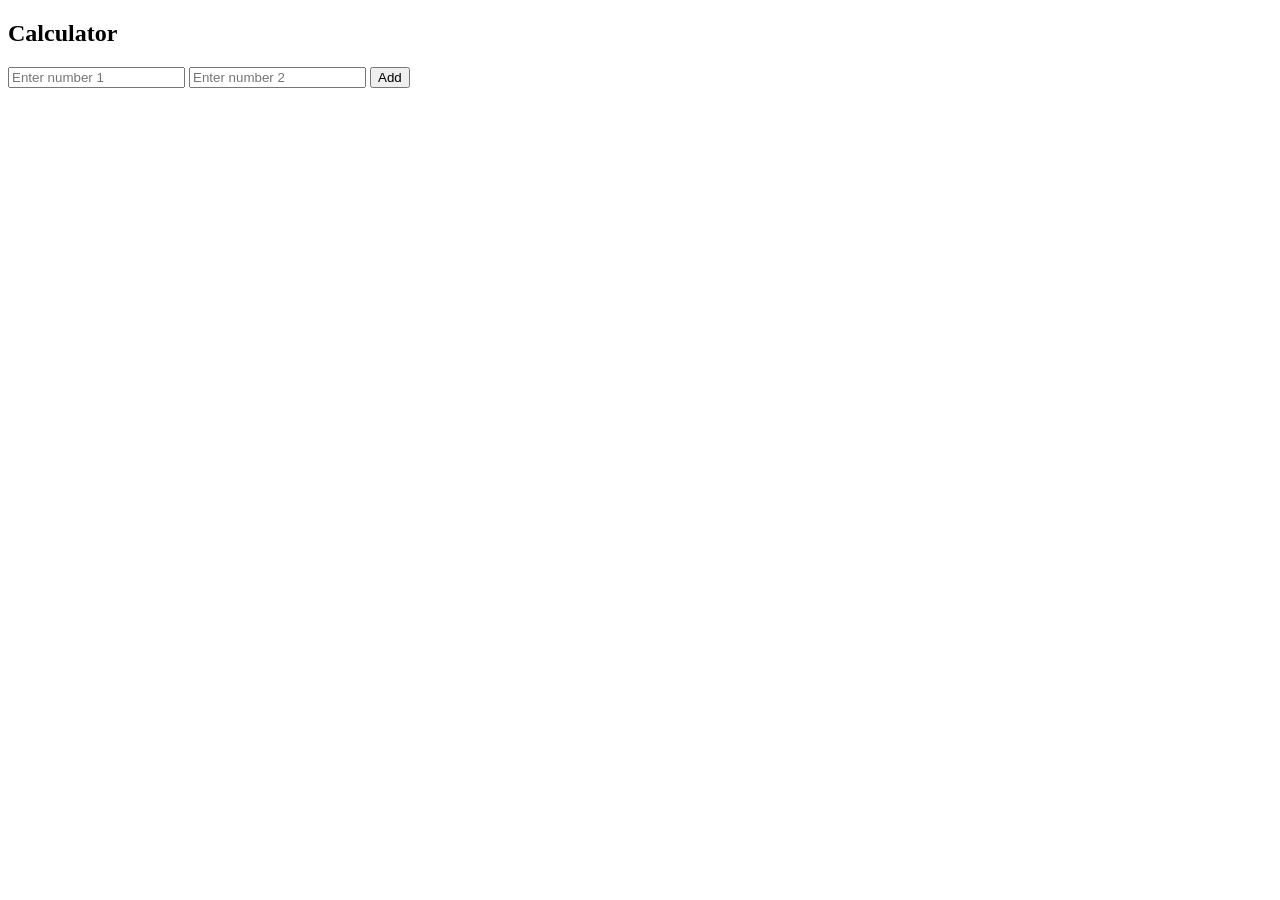
<file: aaa.html>
<!DOCTYPE html>
<html>
<head>
    <title>Simple Calculator</title>
</head>
<body>
<h2>Calculator</h2>

<input type="number" id="num1" placeholder="Enter number 1">
<input type="number" id="num2" placeholder="Enter number 2">
<button onclick="add()">Add</button>

<h3 id="result"></h3>

<script>
function add() {
    let n1 = parseFloat(document.getElementById("num1").value);
    let n2 = parseFloat(document.getElementById("num2").value);
    document.getElementById("result").innerHTML = "Result: " + (n1 + n2);
}
</script>

</body>
</html>
</file>
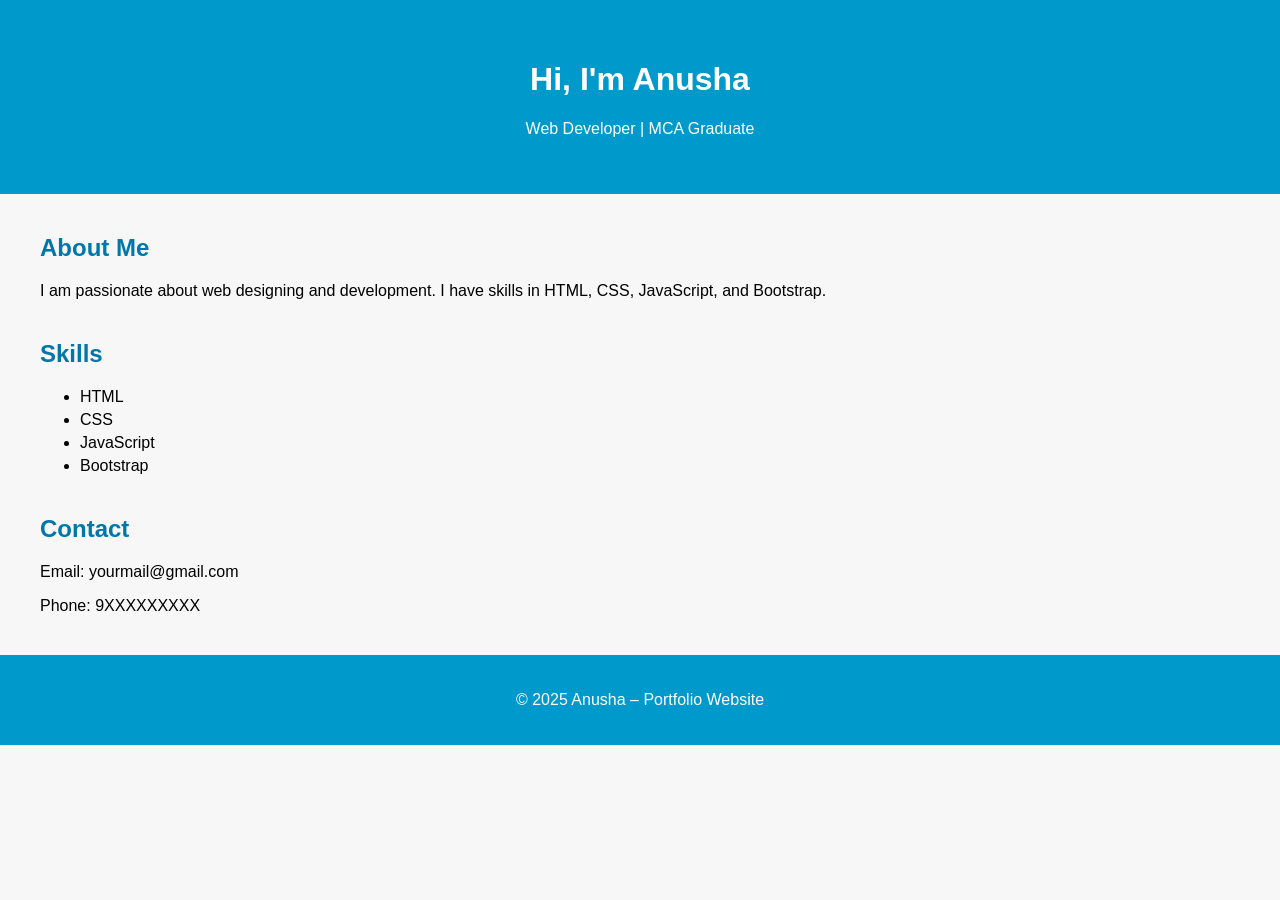
<file: hello.html>
<!DOCTYPE html>
<html lang="en">
<head>
    <meta charset="UTF-8">
    <title>My Portfolio</title>
    <link rel="stylesheet" href="style.css">
</head>
<body>
<header>
    <h1>Hi, I'm Anusha</h1>
    <p>Web Developer | MCA Graduate</p>
</header>

<section id="about">
    <h2>About Me</h2>
    <p>I am passionate about web designing and development. I have skills in HTML, CSS, JavaScript, and Bootstrap.</p>
</section>

<section id="skills">
    <h2>Skills</h2>
    <ul>
        <li>HTML</li>
        <li>CSS</li>
        <li>JavaScript</li>
        <li>Bootstrap</li>
    </ul>
</section>

<section id="contact">
    <h2>Contact</h2>
    <p>Email: yourmail@gmail.com</p>
    <p>Phone: 9XXXXXXXXX</p>
</section>
<footer>
    <p>© 2025 Anusha – Portfolio Website</p>
</footer>
</body>
</html>
</file>
<file: style.css>
body {
    font-family: Arial;
    margin: 0;
    padding: 0;
    background: #f7f7f7;
}
header {
    background: #0099cc;
    color: white;
    text-align: center;
    padding: 40px 0;
}
section {
    margin: 40px;
}
h2 {
    color: #0077aa;
}
ul li {
    margin: 5px 0;
}
footer {
    text-align: center;
    padding: 20px;
    background: #0099cc;
    color: white;
}
</file>
